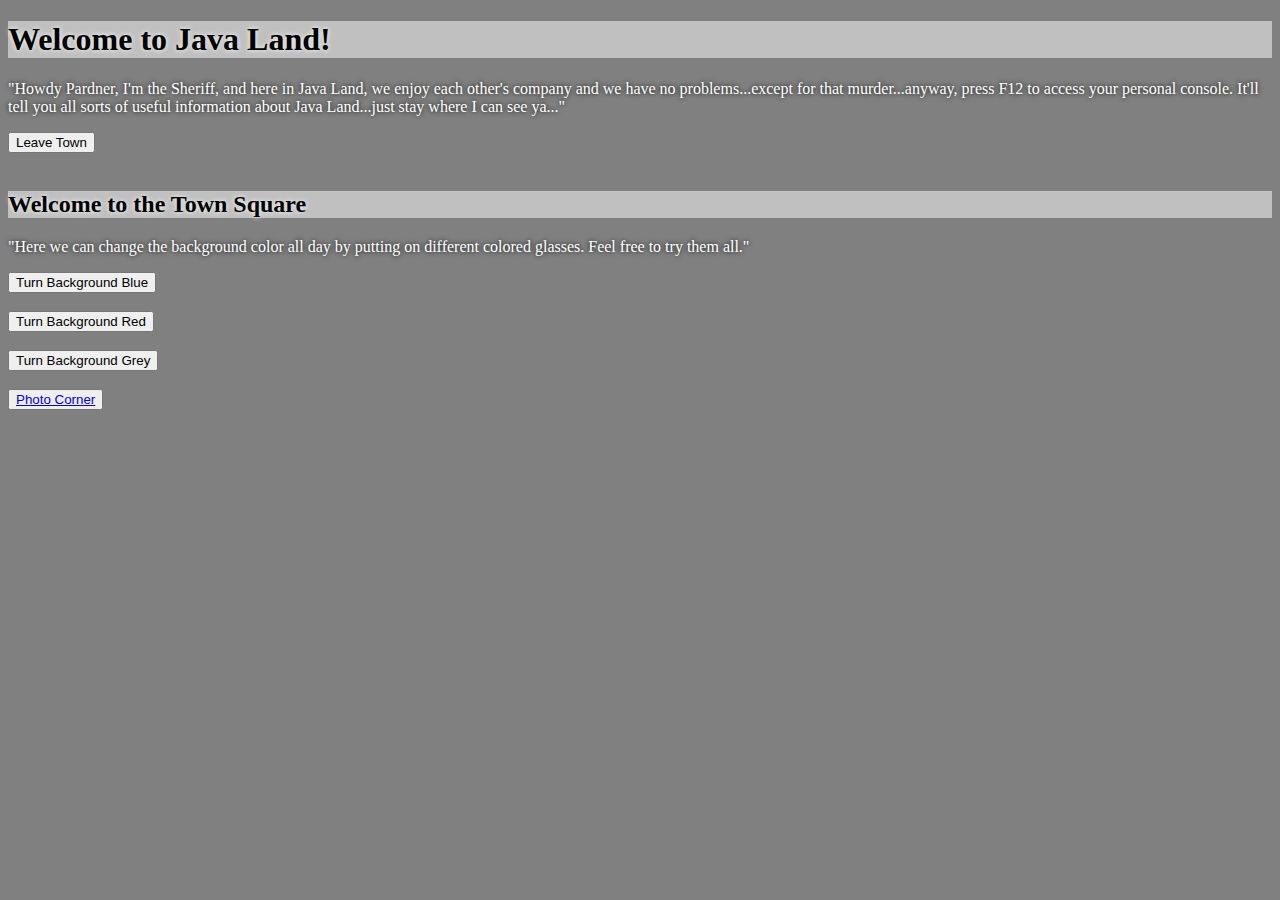
<file: index.html>
<!DOCTYPE html>
<html lang="en">
<head>
    <meta charset="UTF-8">
    <meta name="viewport" content="width=device-width, initial-scale=1.0">
    <title>Java Land</title>
    <link rel="stylesheet" href="./style.css">
</head>
<body>
    <h1 id="page-header">Welcome to Java Land!</h1>
    <p id="welcome-paragraph">
        "Howdy Pardner, I'm the Sheriff, and here in Java Land, we enjoy each other's company and we have no problems...except for that murder...anyway, press F12 to access your personal console.  It'll tell you all sorts of useful information about Java Land...just stay where I can see ya..."
    </p>

    <button id="leave-button">Leave Town</button>

    <br><br>

    <h2 id="town-square-header">Welcome to the Town Square</h2>
    <p id="town-square-paragraph">"Here we can change the background color all day by putting on different colored glasses.  Feel free to try them all."</p>

    <button onclick="colorBlue();">Turn Background Blue</button><br><br>
    <button onclick="colorRed();">Turn Background Red</button><br><br>
    <button onclick="colorGrey();">Turn Background Grey</button><br><br>

    <button><a href="./photo-corner.html">Photo Corner</a></button>
    


    <script src="./script.js"></script>
</body>
</html>
</file>
<file: style.css>
body{
    background-color: grey;
}

h1{
    background-color: rgba(255, 255, 255, 0.50);
    text-shadow: 0 0 5px white;
}

h2{
    background-color: rgba(255, 255, 255, 0.50);
    text-shadow: 0 0 5px white;
}
p{
    color: white;
    text-shadow: 0 0 5px black;
}
#image-button-container{
    padding: 1rem;
    background: maroon;
    width: 20.5vw;
    margin: auto;
}
#previous-image-button{
    width: 10vw;
}
#next-image-button{
    width: 10vw;
}

img{
    width: 33vw;
    display: block;
    margin: auto;
}
#yoga-pics{
    background-color: maroon;
    padding: 20px;
}
#blue-button{
    display: inline-block;
    width: 31vw;
}
#red-button{
    display: inline-block;
    width: 31vw;
}
#grey-button{
    display: inline-block;
    width: 31vw;
}
</file>
